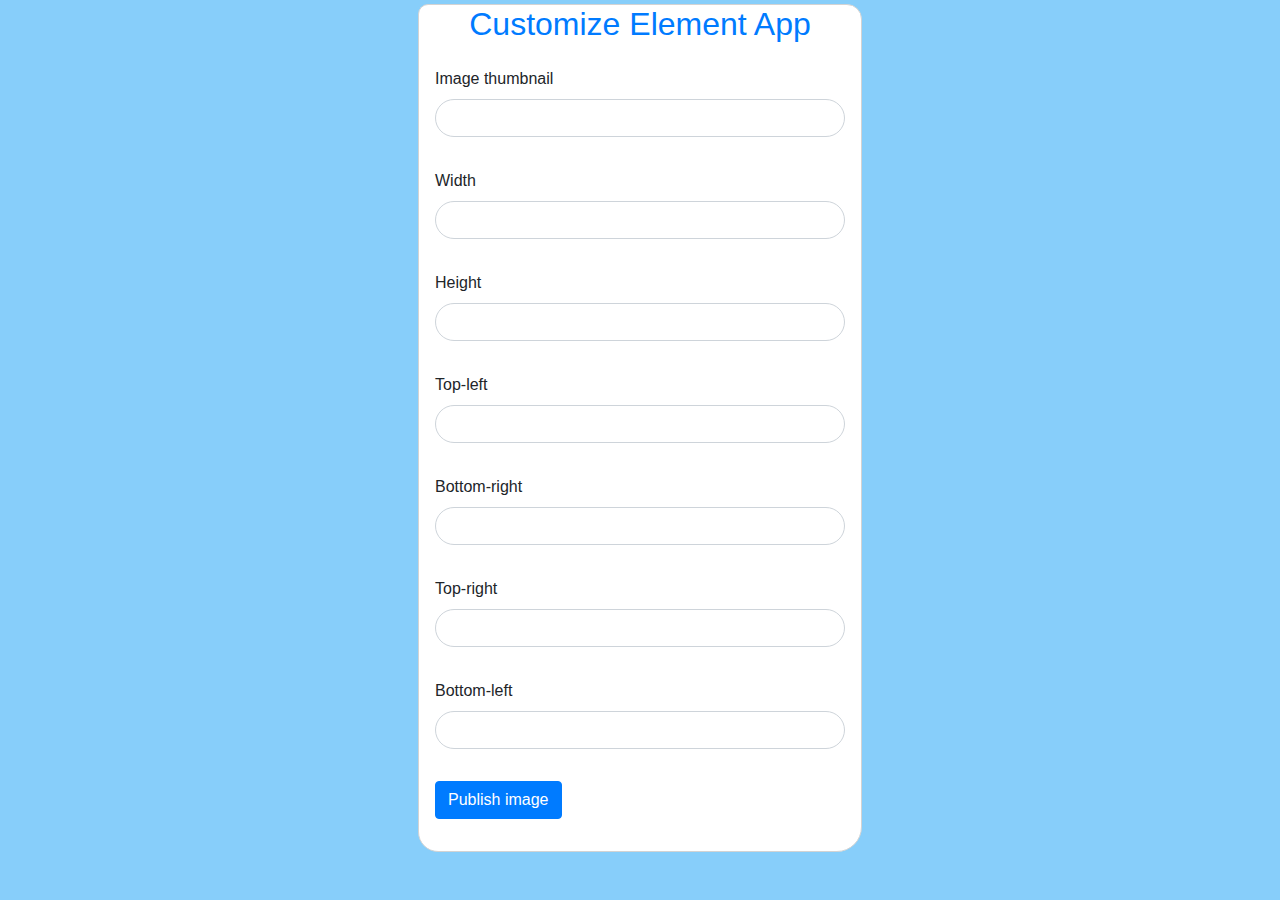
<file: index.html>
<!DOCTYPE html>
<html lang="en">
<head>
  <meta charset="UTF-8">
  <meta name="viewport" content="width=device-width, initial-scale=1.0">
  <title>Customizing element on a webpage</title>
  <link rel="stylesheet" href="./assets/css/bootstrap.min.css">
  <link rel="stylesheet" href="./assets/css/style.css">
  <link rel="shortcut icon" href="./assets/images/logo.png" type="image/x-icon">
</head>
<body>
  <div class="container">
    <div class="wrapper mt-1">
      <h2 class="text-center text-primary">Customize Element App</h2>
      <div id="error"></div>
      <form class="p-2">
        <div class="form-group p-2">
          <label>Image thumbnail</label>
          <input 
            type="text" 
            class="form-control form-custom-control" 
            id="thumbnail"
          />
        </div>
        <div class="form-group p-2">
          <label>Width</label>
          <input 
            type="text" 
            class="form-control form-custom-control" 
            id="width"
          />
        </div>
        <div class="form-group p-2">
          <label>Height</label>
          <input 
            type="text" 
            class="form-control form-custom-control" 
            id="height"
          />
        </div>
        <div class="form-group p-2">
          <label>Top-left</label>
          <input 
            type="text" 
            class="form-control form-custom-control" 
            id="topLeft"
          />
        </div>
        <div class="form-group p-2">
          <label>Bottom-right</label>
          <input 
            type="text" 
            class="form-control form-custom-control" 
            id="bottomRight"
          />
        </div>
        <div class="form-group p-2">
          <label>Top-right</label>
          <input 
            type="text" 
            class="form-control form-custom-control" 
            id="topRight"
          />
        </div>
        <div class="form-group p-2">
          <label>Bottom-left</label>
          <input 
            type="text" 
            class="form-control form-custom-control" 
            id="bottomLeft"
          />
        </div>
        <div class="form-group p-2">
          <button type="button" class="btn btn-primary d-flex">Publish image</button>
        </div>
      </form>
    </div>
  </div>

  <script src="./assets/js/script.js"></script>
</body>
</html>
</file>
<file: assets/css/style.css>
body{
 background-color:lightskyblue;  
}

.wrapper{
  width:40%;
  height:auto;
  border:1px solid lightgray;
  margin:auto;
  border-top-left-radius:10px;
  border-bottom-right-radius:25px;
  border-bottom-left-radius:20px;
  border-top-right-radius:15px;
  background-color:white;
}

.form-custom-control:focus{
  box-shadow:none !important;
}

.form-custom-control{
  border-radius:20px;
}

body > h1{
 padding-top:20%;
}

.responsive-wrapper{
  padding-top:10%;
}

@media (max-width:576px){
  .wrapper{
    width:100%;
  }
  .responsive-wrapper{
    padding-top:40%;
  }
}
</file>
